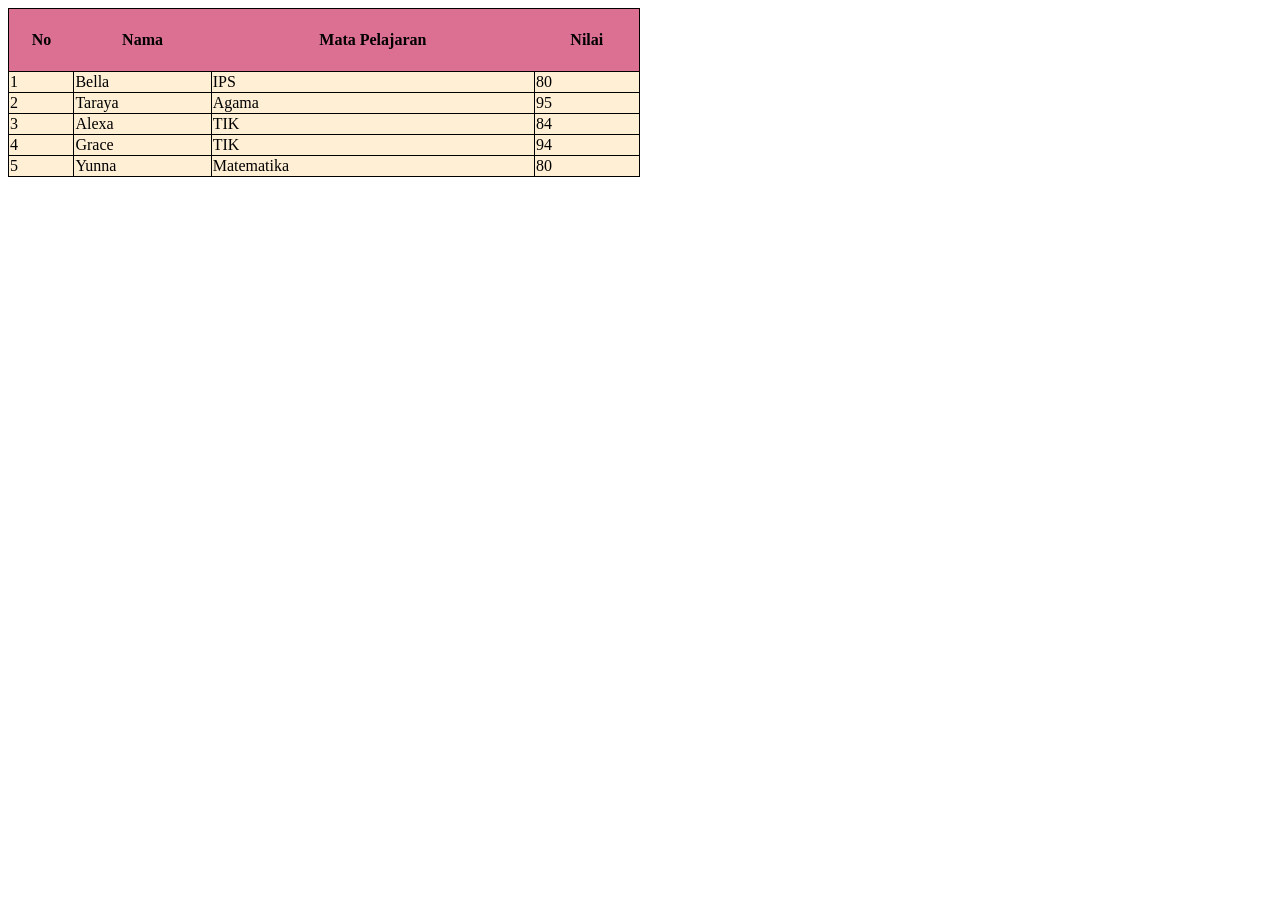
<file: table.html>
<!DOCTYPE html>
<html>
    <head>
        <title>Table HTML dan CSS</title>
        <link rel="stylesheet" href="table.css">
    </head>
    <body>
        <table>
            <tr>
                <th>No</th>
                <th>Nama</th>
                <th>Mata Pelajaran</th>
                <th>Nilai</tdh>
            </tr>
            <tr>
                <td>1</td>
                <td>Bella</td>
                <td>IPS</td>
                <td>80</td>
            </tr>
            <tr>
                <td>2</td>
                <td>Taraya</td>
                <td>Agama</td>
                <td>95</td>
            </tr>
            <TD>3</TD>
            <td>Alexa</td>
            <td>TIK</td>
            <td>84</td>
            </TR>
            <TR>
                <TD>4</TD>
                <td>Grace</td>
                <td>TIK</td>
                <td>94</td>
            </TR>
            <tr>
                <td>5</td>
                <td>Yunna</td>
                <td>Matematika</td>
                <td>80</td>
            </tr>
        </table>
    </body>
</html>
</file>
<file: table.css>
table, td{
    border: 1px solid black;
}
table{
    border-collapse: collapse;
    width: 50%;
}
th{
    text-align: center;
    height: 60px;
    background-color: palevioletred;
}
td{
    background-color: papayawhip;
}
</file>
